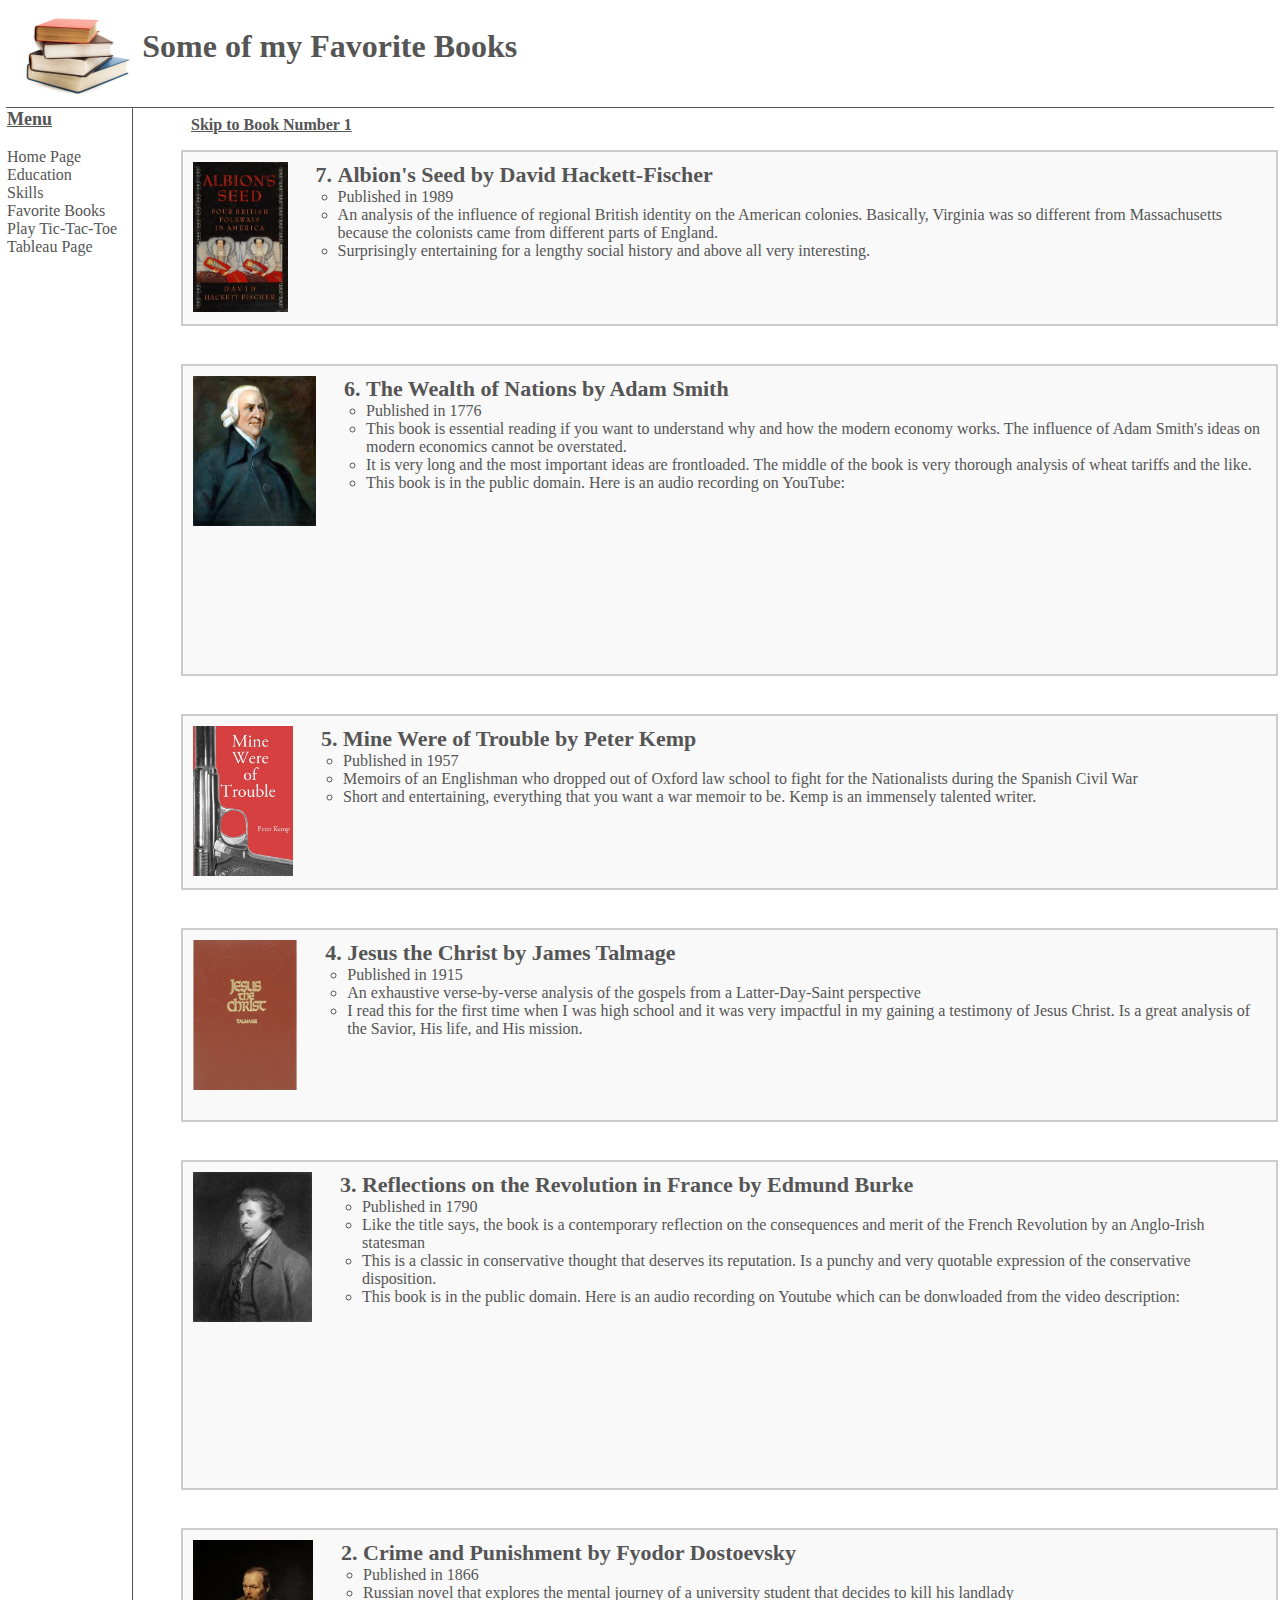
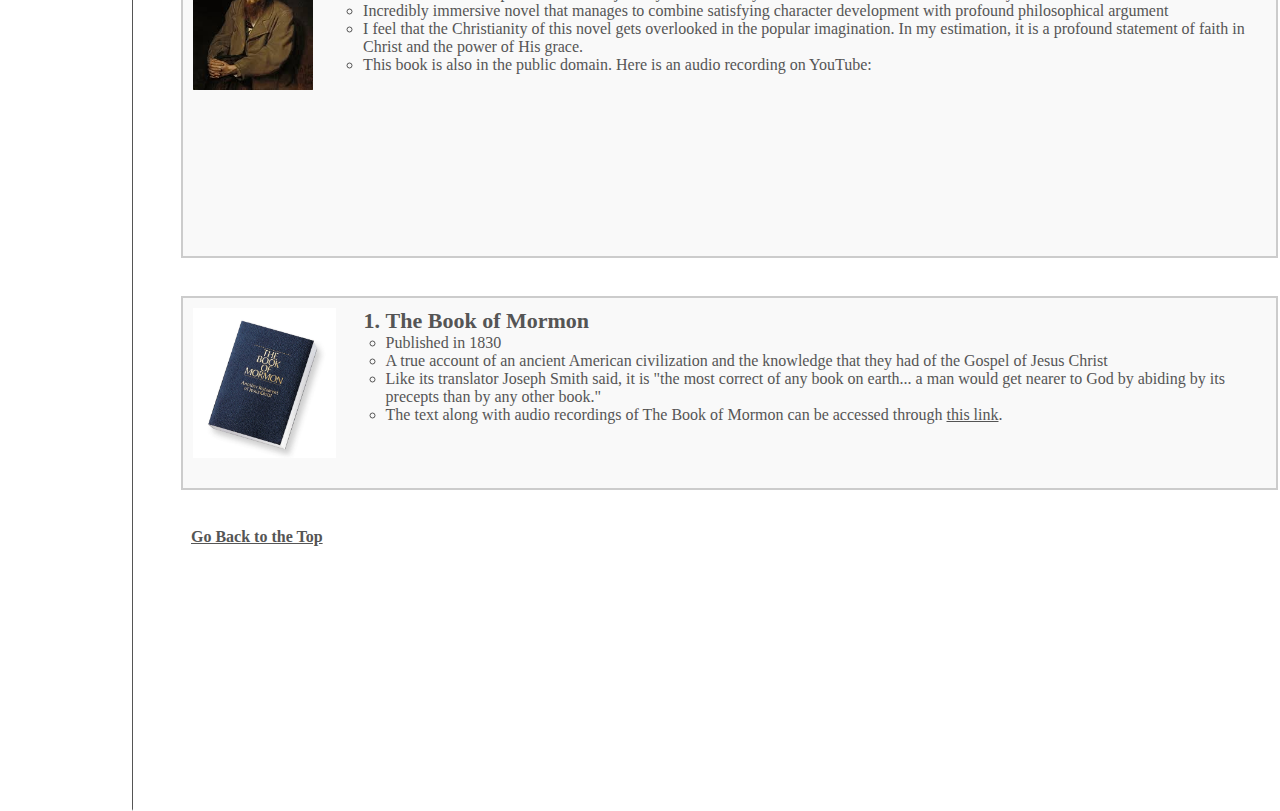
<file: HTML/ScratchPage.html>
<!DOCTYPE html>
<html lang="en">
<head>
    <meta charset="UTF-8">
    <meta name="viewport" content="width=device-width, initial-scale=1.0">
    <title>Scratch Page - Favorite Books</title>
    <link rel="stylesheet" href="../Scratch Styles/scratch.css">
</head>
<body>
    <div class="common header">
        <img src="../Scratch Images/books.jpg" height= "90px" alt="Stack of Books" margin-right="5px">
        <h1 id="top">Some of my Favorite Books</h1>
    </div>
    <div class="common menu">
        <div class="underline sides">Menu</div><br>
        <a href="../index.html">Home Page</a> <br>
        <a href="education.html">Education</a> <br>
        <a href="skills.html">Skills</a> <br>
        <a href="ScratchPage.html">Favorite Books</a><br>
        <a href="web-game.html">Play Tic-Tac-Toe</a>
        <a href="tableau.html">Tableau Page</a>
    </div>
    <div class="common body">
        <div class="underline bold marginleft"><a href="#fav">Skip to Book Number 1</a></div>
        <ol reversed>
            <div class="book-entry">
            <img class="cover" src="../Scratch Images/albion.jpeg" alt="albion's seed" height="150px">
            <li class="book">Albion's Seed by David Hackett-Fischer</li>
                <ul>
                    <li>Published in 1989</li>
                    <li>An analysis of the influence of regional British identity on the American colonies. Basically, Virginia was so different from Massachusetts because the colonists came from different parts of England.</li>
                    <li>Surprisingly entertaining for a lengthy social history and above all very interesting.</li>
                </ul><br><br><br>
            </div><br>
            <div class="book-entry">
                <img class="cover" src="../Scratch Images/adam smith.jpg" alt="Adam Smith" height="150px">
            <li class="book">The Wealth of Nations by Adam Smith</li>
            <ul>
                <li>Published in 1776</li>
                <li>This book is essential reading if you want to understand why and how the modern economy works. The influence of Adam Smith's ideas on modern economics cannot be overstated.</li>
                <li>It is very long and the most important ideas are frontloaded. The middle of the book is very thorough analysis of wheat tariffs and the like.</li>
                <li>This book is in the public domain. Here is an audio recording on YouTube:</li><br>
                <iframe width="350" src="https://www.youtube.com/embed/U6S23ROiRzg" frameborder="0" allow="accelerometer; autoplay; clipboard-write; encrypted-media; gyroscope; picture-in-picture" allowfullscreen></iframe>
            </ul></div><br>
            <div class="book-entry">
            <img class="cover" src="../Scratch Images/mine were of trouble.jpg" alt="Mine Were of Trouble" height="150px">
            <li class="book">Mine Were of Trouble by Peter Kemp</li>
                <ul>
                    <li>Published in 1957</li>
                    <li>Memoirs of an Englishman who dropped out of Oxford law school to fight for the Nationalists during the Spanish Civil War</li>
                    <li>Short and entertaining, everything that you want a war memoir to be. Kemp is an immensely talented writer.</li><br>
                </ul><br><br><br>
            </div><br>
            <div class="book-entry">
            <img class="cover" src="../Scratch Images/talmage.jpg" alt="Jesus the Christ" height="150px">
            <li class="book">Jesus the Christ by James Talmage</li>
                <ul>
                    <li>Published in 1915</li>
                    <li>An exhaustive verse-by-verse analysis of the gospels from a Latter-Day-Saint perspective</li>
                    <li>I read this for the first time when I was high school and it was very impactful in my gaining a testimony of Jesus Christ. Is a great analysis of the Savior, His life, and His mission.</li><br>
                </ul><br><br><br>
            </div><br>
            <div class="book-entry">
            <img class="cover" src="../Scratch Images/burke.webp" alt="Edmund Burke" height="150px">
            <li class="book">Reflections on the Revolution in France by Edmund Burke</li>
                <ul>
                    <li>Published in 1790</li>
                    <li>Like the title says, the book is a contemporary reflection on the consequences and merit of the French Revolution by an Anglo-Irish statesman</li>
                    <li>This is a classic in conservative thought that deserves its reputation. Is a punchy and very quotable expression of the conservative disposition.</li>
                    <li>This book is in the public domain. Here is an audio recording on Youtube which can be donwloaded from the video description:</li><br>
                    <iframe width="350" src="https://www.youtube.com/embed/vNvI25MACYU" frameborder="0" allow="accelerometer; autoplay; clipboard-write; encrypted-media; gyroscope; picture-in-picture" allowfullscreen></iframe>
                </ul>
            </div><br>
            <div class="book-entry">
                <img class="cover" src="../Scratch Images/dostoevsky.jpg" alt="Fyodor Dostoevsky" height="150px">
            <li class="book">Crime and Punishment by Fyodor Dostoevsky</li>
                <ul>
                    <li>Published in 1866</li>
                    <li>Russian novel that explores the mental journey of a university student that decides to kill his landlady</li>
                    <li>Incredibly immersive novel that manages to combine satisfying character development with profound philosophical argument</li>
                    <li>I feel that the Christianity of this novel gets overlooked in the popular imagination. In my estimation, it is a profound statement of faith in Christ and the power of His grace.</li>
                     <li>This book is also in the public domain. Here is an audio recording on YouTube:</li><br>
                    <iframe width="350" src="https://www.youtube.com/embed/E6F2GlrSVt8" frameborder="0" allow="accelerometer; autoplay; clipboard-write; encrypted-media; gyroscope; picture-in-picture" allowfullscreen></iframe>
                </ul>
            </div><br id="fav">
            <div class="book-entry">           
                <img class="cover" src="../Scratch Images/book of mormon.jpg" alt="Book of Mormon" height="150px">
                <li class="book">The Book of Mormon</li>
                    <ul>
                        <li>Published in 1830</li>
                        <li>A true account of an ancient American civilization and the knowledge that they had of the Gospel of Jesus Christ</li>
                        <li>Like its translator Joseph Smith said, it is "the most correct of any book on earth... a man would get nearer to God by abiding by its precepts than by any other book."</li>
                        <li>The text along with audio recordings of The Book of Mormon can be accessed through <a class="underline" href="https://www.churchofjesuschrist.org/study/scriptures/bofm?lang=eng" target="_blank">this link</a>.</li>
                    </ul><br><br><br>
            </div>
        </ol>
        &nbsp;&nbsp;&nbsp;&nbsp;
        <div class="underline bold marginleft"><a href="#top">Go Back to the Top</a></div>
    </div>
</body>
</html>
</file>
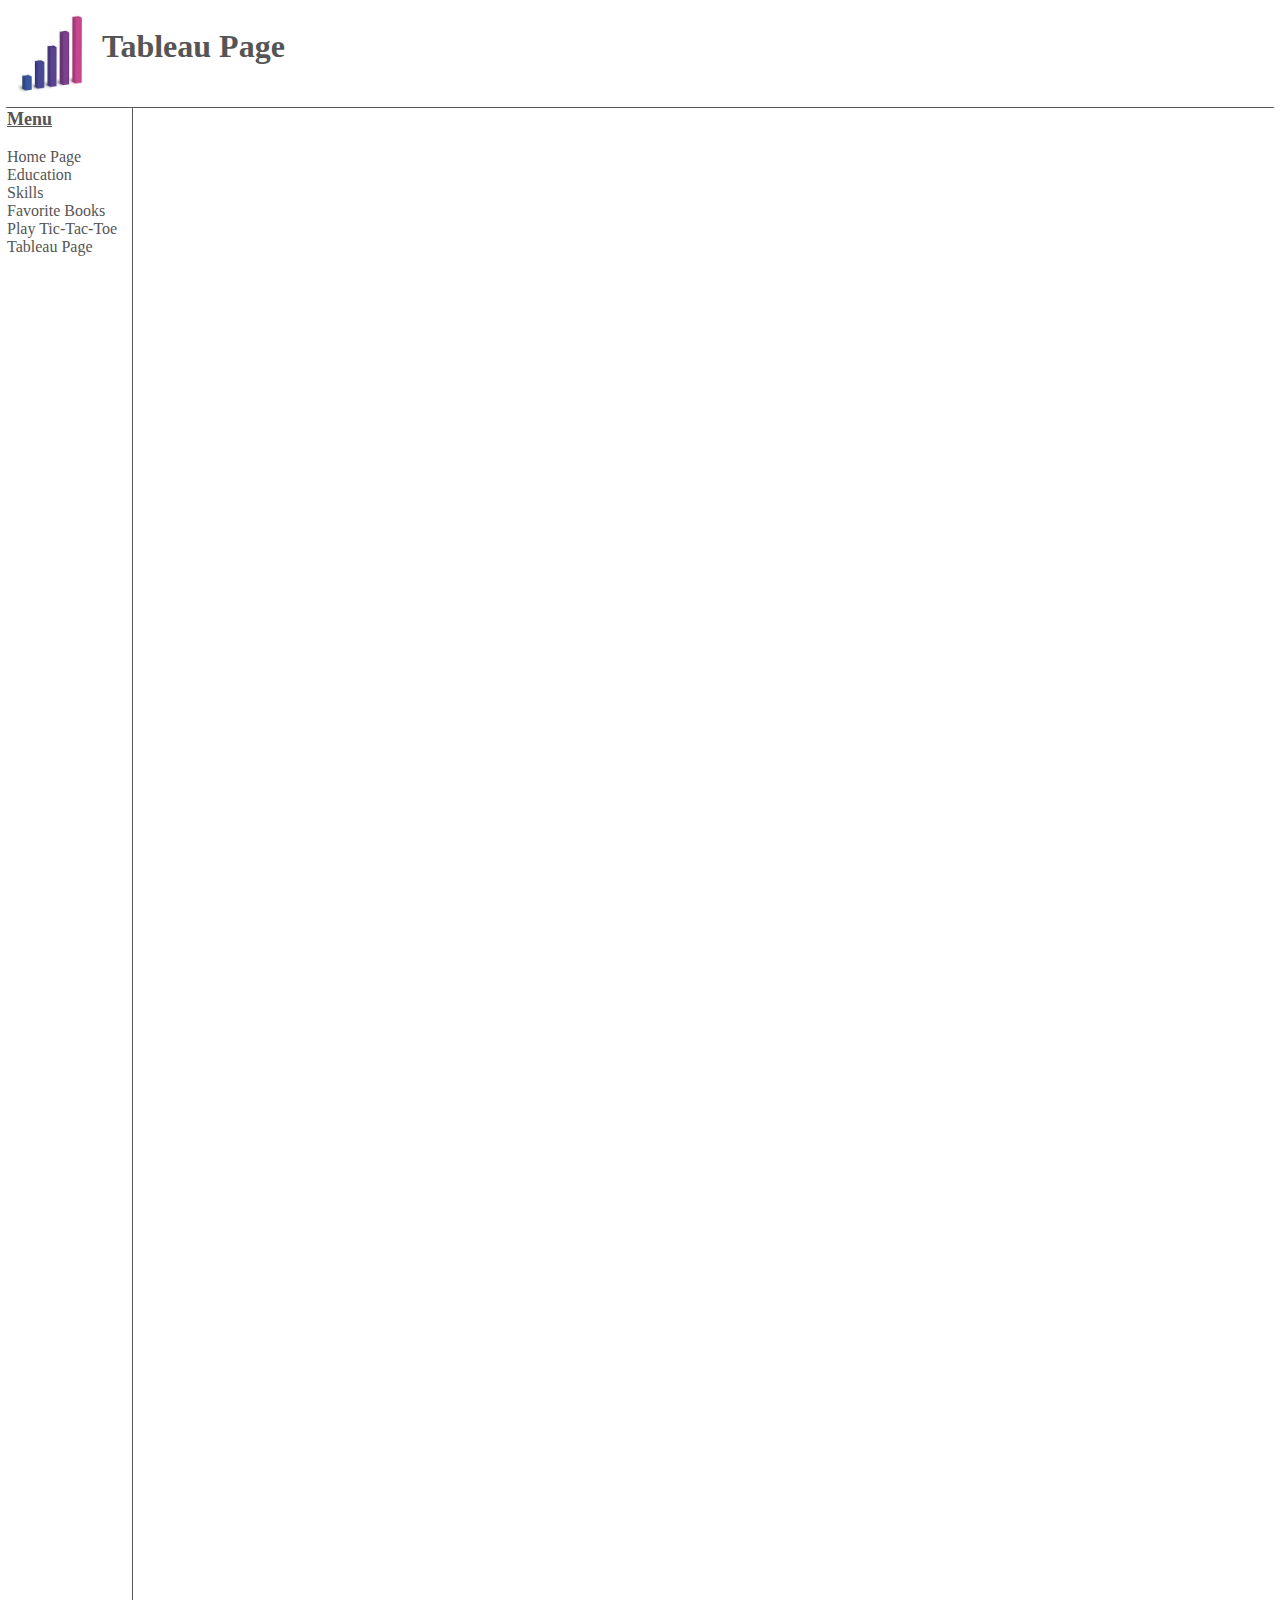
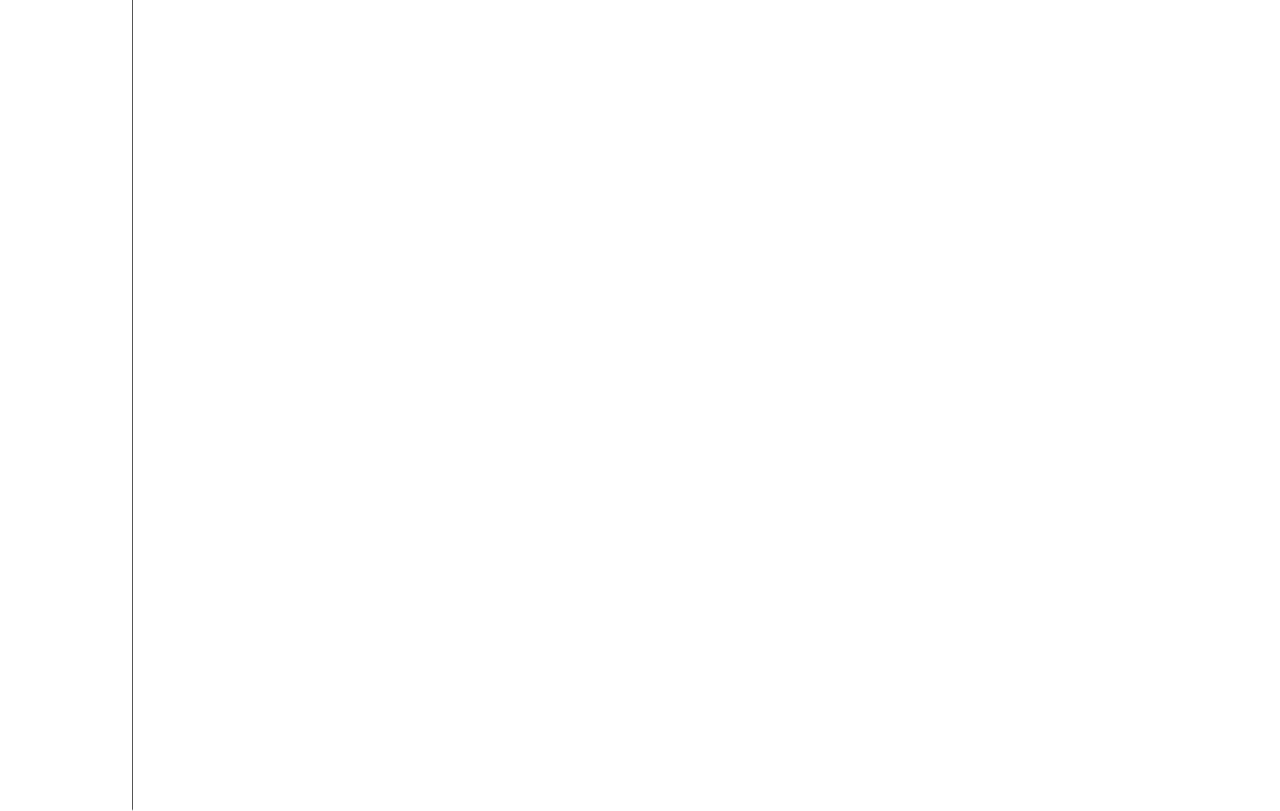
<file: HTML/tableau.html>
<!DOCTYPE html>
<html lang="en">
<head>
    <meta charset="UTF-8">
    <meta name="viewport" content="width=device-width, initial-scale=1.0">
    <title>Tableau Page</title>
    <link rel="stylesheet" href="../Scratch Styles/scratch.css">
</head>
<body>
    <div class="common header">
        <img src="../Scratch Images/bar graph.jpg" height="90px" alt="Stack of Books" style="margin-right: 5px;">
        <h1 id="top">Tableau Page</h1>
    </div>

    <div class="common menu">
        <div class="underline sides">Menu</div><br>
        <a href="../index.html">Home Page</a> <br>
        <a href="education.html">Education</a> <br>
        <a href="skills.html">Skills</a> <br>
        <a href="ScratchPage.html">Favorite Books</a><br>
        <a href="web-game.html">Play Tic-Tac-Toe</a><br>
        <a href="tableau.html">Tableau Page</a>
    </div>

    <div class='tableauPlaceholder body' id='viz1744489358637' style='position: relative'><noscript>
        <a href='#'>
            <img alt='Q1, Avg Comp by Job Domain ' src='https:&#47;&#47;public.tableau.com&#47;static&#47;images&#47;Ta&#47;TableauProject_17444884647440&#47;Q1&#47;1_rss.png' style='border: none' />
        </a>
    </noscript>
        <object class='tableauViz'  style='display:none;'>
            <param name='host_url' value='https%3A%2F%2Fpublic.tableau.com%2F' /> 
            <param name='embed_code_version' value='3' /> <param name='site_root' value='' />
            <param name='name' value='TableauProject_17444884647440&#47;Q1' /><param name='tabs' value='no' />
            <param name='toolbar' value='yes' />
            <param name='static_image' value='https:&#47;&#47;public.tableau.com&#47;static&#47;images&#47;Ta&#47;TableauProject_17444884647440&#47;Q1&#47;1.png' /> 
            <param name='animate_transition' value='yes' />
            <param name='display_static_image' value='yes' />
            <param name='display_spinner' value='yes' />
            <param name='display_overlay' value='yes' /><param name='display_count' value='yes' />
            <param name='language' value='en-US' /><param name='filter' value='publish=yes' />
        </object>
    </div>                
    <script type='text/javascript'>                    
        var divElement = document.getElementById('viz1744489358637');                    
        var vizElement = divElement.getElementsByTagName('object')[0]; vizElement.style.width='100%';vizElement.style.height=(divElement.offsetWidth*0.75)+'px';
        var scriptElement = document.createElement('script'); scriptElement.src = 'https://public.tableau.com/javascripts/api/viz_v1.js'; vizElement.parentNode.insertBefore(scriptElement, vizElement);                
    </script>

</body>
</html>
</file>
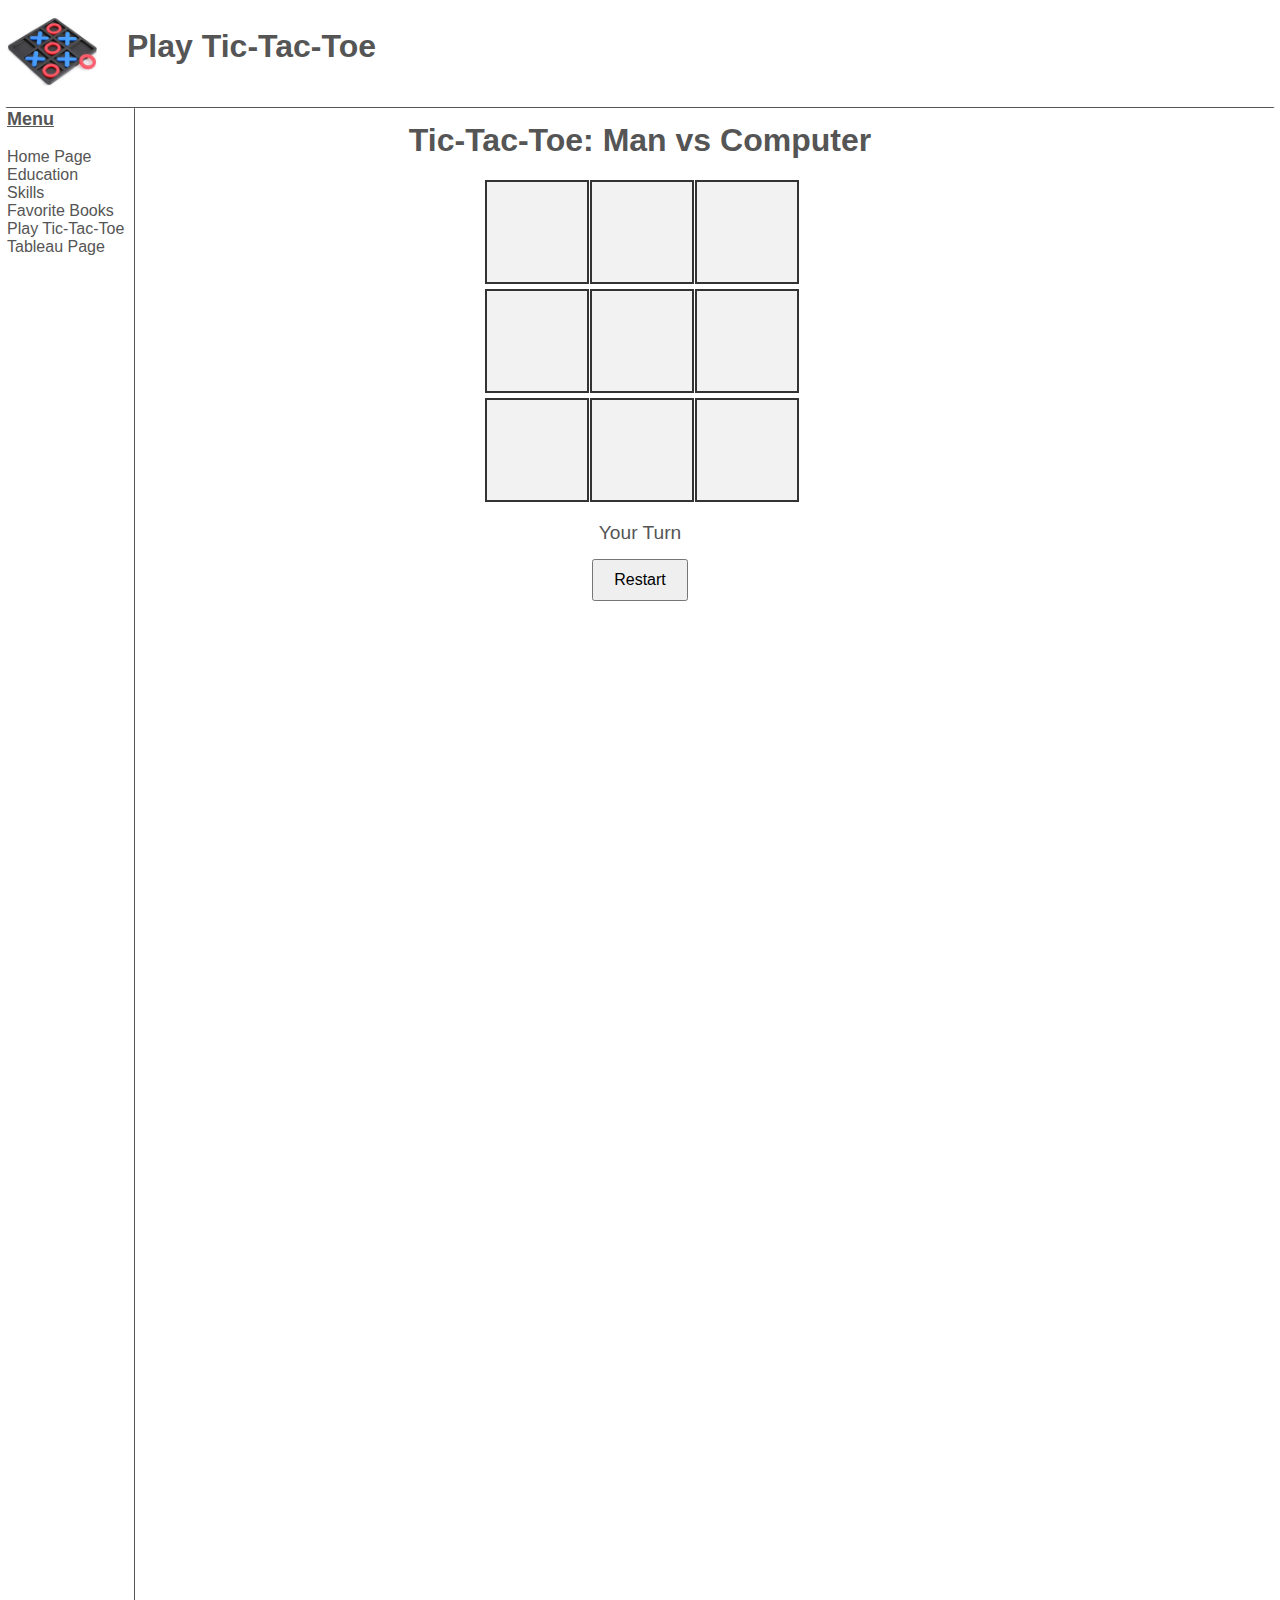
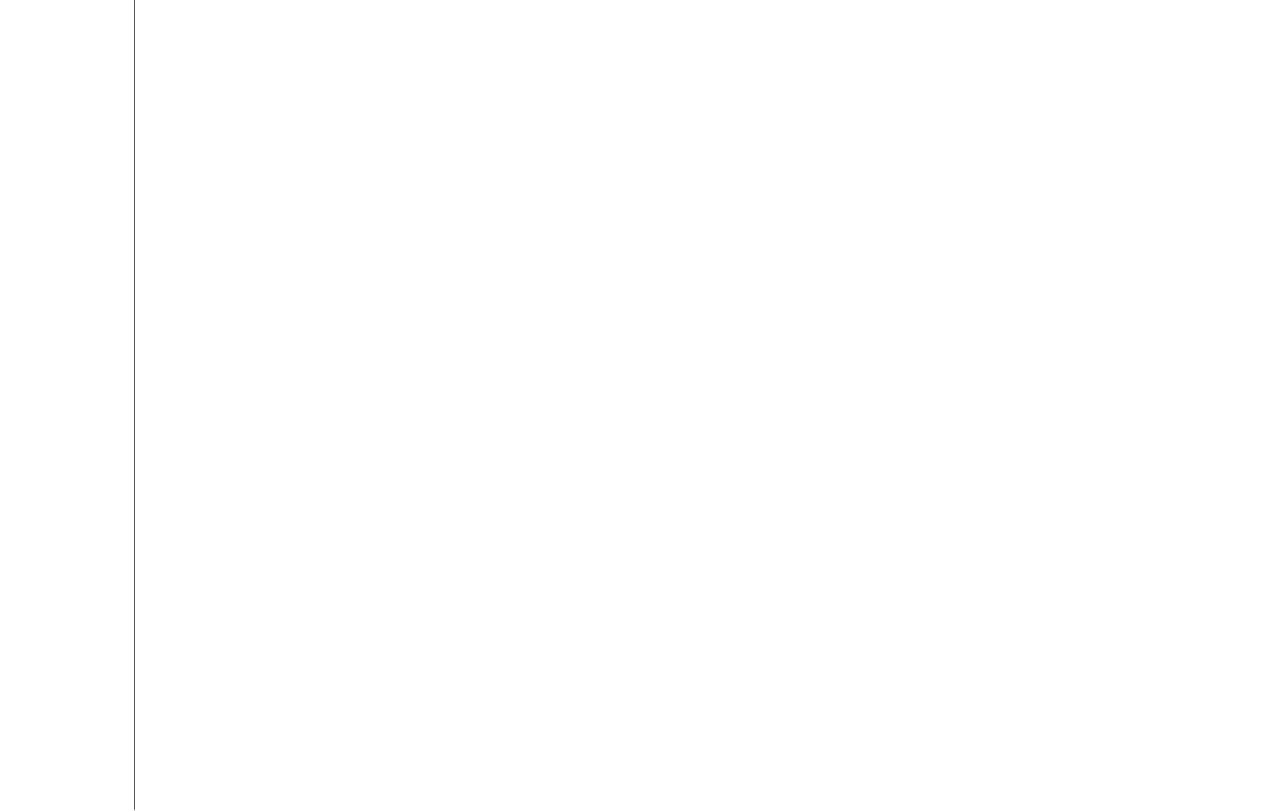
<file: HTML/web-game.html>
<!DOCTYPE html>
<html lang="en">
<head>
    <meta charset="UTF-8">
    <meta name="viewport" content="width=device-width, initial-scale=1.0">
    <title>Web Game - Tic Tac Toe</title>
    <link rel="stylesheet" href="../Scratch Styles/scratch.css">
    <style>
        body {
          font-family: Arial, sans-serif;
          text-align: center;
          padding-top: 50px;
        }

        #board {
          display: grid;
          grid-template-columns: repeat(3, 100px);
          grid-gap: 5px;
          justify-content: center;
          margin: 0 auto;
        }

        .cell {
          width: 100px;
          height: 100px;
          background: #f2f2f2;
          font-size: 2em;
          display: flex;
          align-items: center;
          justify-content: center;
          cursor: pointer;
          border: 2px solid #333;
          user-select: none;
        }

        #status {
          margin-top: 20px;
          font-size: 1.2em;
        }

        button {
          margin-top: 15px;
          padding: 10px 20px;
          font-size: 1em;
        }
    </style>
</head>
<body>
    <div class="common header">
        <img class="margin" src="../Scratch Images/tictactoe.jpg" height="90px" alt="Tic-Tac-Toe">
        <h1 id="top">Play Tic-Tac-Toe</h1>
    </div>
    <div class="common menu2">
        <div class="underline sides">Menu</div><br>
        <a href="../index.html">Home Page</a> <br>
        <a href="education.html">Education</a> <br>
        <a href="skills.html">Skills</a> <br>
        <a href="ScratchPage.html">Favorite Books</a><br>
        <a href="web-game.html">Play Tic-Tac-Toe</a>
        <a href="tableau.html">Tableau Page</a>
    </div>
    <h1 style="margin-top: 2em;">Tic-Tac-Toe: Man vs Computer</h1>

    <div id="board"></div>
    <div id="status">Your Turn</div>
    <button onclick="resetGame()">Restart</button>

    <script>
      const board = document.getElementById('board');
      const status = document.getElementById('status');
      let currentPlayer = 'X';
      let cells = Array(9).fill('');
      let gameOver = false;
      let playerStarts = true; // Player starts first on page load

      function renderBoard() {
        board.innerHTML = '';
        cells.forEach((cell, i) => {
          const div = document.createElement('div');
          div.className = 'cell';
          div.textContent = cell;
          div.onclick = () => handleClick(i);
          board.appendChild(div);
        });
      }

      function handleClick(i) {
        if (cells[i] !== '' || gameOver || currentPlayer !== 'X') return;

        cells[i] = 'X';
        renderBoard();

        if (checkGameOver()) return;

        currentPlayer = 'O';
        status.textContent = "Computer's turn...";
        setTimeout(computerMove, 500); // delay for realism
      }

      function computerMove() {
        if (gameOver) return;

        const bestMove = minimax(cells, 'O'); // Find best move for the computer
        cells[bestMove.index] = 'O';
        renderBoard();

        if (checkGameOver()) return;

        currentPlayer = 'X';
        status.textContent = "Your Turn";
      }

      function minimax(board, player) {
        const winner = checkWinner();
        if (winner) {
          return winner === 'O' ? { score: 1 } : { score: -1 };
        } else if (!board.includes('')) {
          return { score: 0 }; // Draw
        }

        let bestMove = { score: player === 'O' ? -Infinity : Infinity, index: -1 };

        board.forEach((cell, index) => {
          if (cell === '') {
            board[index] = player; // Make the move
            const result = minimax(board, player === 'O' ? 'X' : 'O'); // Recursively call minimax

            // Undo the move
            board[index] = '';

            if (player === 'O') {
              if (result.score > bestMove.score) {
                bestMove = { score: result.score, index };
              }
            } else {
              if (result.score < bestMove.score) {
                bestMove = { score: result.score, index };
              }
            }
          }
        });

        return bestMove;
      }

      function checkWinner() {
        const wins = [
          [0, 1, 2], [3, 4, 5], [6, 7, 8],
          [0, 3, 6], [1, 4, 7], [2, 5, 8],
          [0, 4, 8], [2, 4, 6]
        ];
        for (let [a, b, c] of wins) {
          if (cells[a] && cells[a] === cells[b] && cells[a] === cells[c]) {
            return cells[a]; // returns 'X' or 'O'
          }
        }
        return null;
      }

      function checkGameOver() {
        const winner = checkWinner();
        if (winner) {
          if (winner === 'X') {
            status.textContent = "You win!";
          } else if (winner === 'O') {
            status.textContent = "Computer wins!";
          }
          gameOver = true;
          return true;
        } else if (!cells.includes('')) {
          status.textContent = "It's a draw!";
          gameOver = true;
          return true;
        }
        return false;
      }

      function resetGame() {
        cells = Array(9).fill('');
        gameOver = false;
        playerStarts = !playerStarts; // Alternate who starts

        if (playerStarts) {
          currentPlayer = 'X';
          status.textContent = "Your Turn";
          renderBoard();
        } else {
          currentPlayer = 'O';
          status.textContent = "Computer's turn...";
          renderBoard();
          setTimeout(computerMove, 500);
        }
      }

      // Initial game start — player goes first
      renderBoard();
    </script>
</body>
</html>
</file>
<file: Scratch Styles/scratch.css>
body {
    background-color: #ffffff;
    font-family: 'Times New Roman', Times, serif;
    color:#555555;
    overflow-x: hidden;
}

.common {
    border: 2px solid white;
    position: absolute;
}

.header {
    top: 5px;
    left: 5px;
    right: 5px;
    height: 100px;
    z-index: 2;
    border-bottom: solid 1px #555555; 
    display: flex;
}

.menu {
    top: 107px;
    left: 5px;
    width: 125px;
    height: 2300px;
    z-index: 1;
    border-right: solid 1px #555555;
    font-size: 16px;
    text-align: left;
}

.body{
    top: 114px;
    left: 139px;
    right: 0px;
    bottom: 39px;
}

a:hover{
    font-weight: bold;
    font-size: 16px;
}

a:visited{
    color:rgb(127, 127, 232)
}

a{
    text-decoration: none;
    color:#555555
}

.corner{
    position: absolute;
    right: 2px;
    top: 0px;
}

.book{
    font-weight: bold;
    font-size: 22px
}

.cover{
    float: left;
    margin-right: 50px;
}

.underline{
    text-decoration: underline;
}

.aside{
    font-family:Verdana, Geneva, Tahoma, sans-serif;
    font-weight: 100;
    font-size: 18px;
    padding-left: 8px;
    color: rgba(86, 100, 112, 0.573);
}

.sides{
    font-weight: bold;
    font-size: 18px
}

.margin{
    margin-right: 30px
}

.bold{
    font-weight: bold;
}

.menu2{
    top: 107px;
    left: 5px;
    width: 127px;
    height: 2300px;
    z-index: 1;
    border-right: solid 1px #555555;
    font-size: 16px;
    text-align: left;
}

.book-entry {
    border: 2px solid #ccc; /* Light border between books */
    padding: 10px;
    margin-bottom: 20px; /* Space between book entries */
    background-color: #f9f9f9;
}

.marginleft{
    margin-left: 50px;
}
</file>
